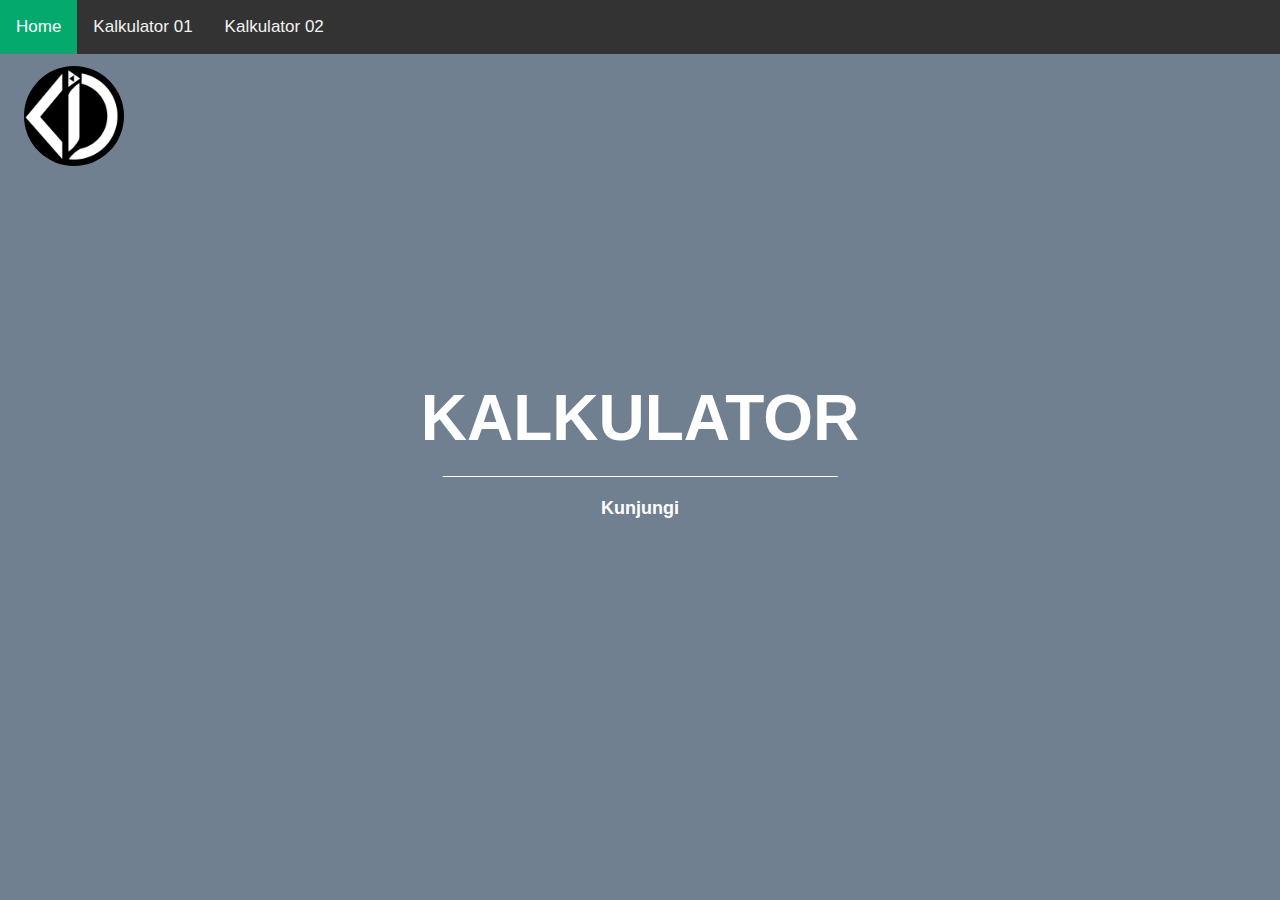
<file: index.html>
<!DOCTYPE html>
<html>
	<head>
		<meta charset="utf-8">
		<meta name="viewport" content="width=device-width, initial-scale=1.0">
		<link rel="stylesheet" type="text/css" href="css/index.css">
	    <link rel="stylesheet" href="https://cdnjs.cloudflare.com/ajax/libs/font-awesome/4.7.0/css/font-awesome.min.css">
	    <link rel="stylesheet" href="https://www.w3schools.com/w3css/4/w3.css">
		<link rel="stylesheet" href="https://fonts.googleapis.com/css?family=Raleway">
		<title>Homepage</title>
	</head>
	<body>
		<div class="topnav" id="myTopnav">
	        <a href="index.html" class="active">Home</a>
	        <a href="kalku1.html">Kalkulator 01</a>
	        <a href="kalku2.php">Kalkulator 02</a>
	        <a href="javascript:void(0);" class="icon" onclick="myFunction()">
	            <i class="fa fa-bars"></i>
	        </a>
	    </div>
	    <div class="w3-animate-opacity w3-text-white">
	    	<div class="w3-padding-large">
	    		<a href="https://www.instagram.com/lokerpolsri" target="_blank">
	      			<img src="img/logo.jpeg" class="img-circle" width="100" height="100">
	    		</a>
  			</div>
		    <div class="w3-display-middle">
		    	<h1 class="w3-jumbo w3-animate-top"><b>KALKULATOR</h1>
		    	<hr class="w3-border-white" style="margin:auto;width:90%">
		      	<a href="kalku1.html" Style="text-decoration:none">
		        	<p class="w3-large w3-center">Kunjungi</p>
		      	</a>
	  		</div>
  		</div>
	    <script>
			function myFunction() {
		    var x = document.getElementById("myTopnav");
		    if (x.className === "topnav") {
		        x.className += " responsive";
		    } else {
		        x.className = "topnav";
		    }
		}
		</script>
	</body>
</html>
</file>
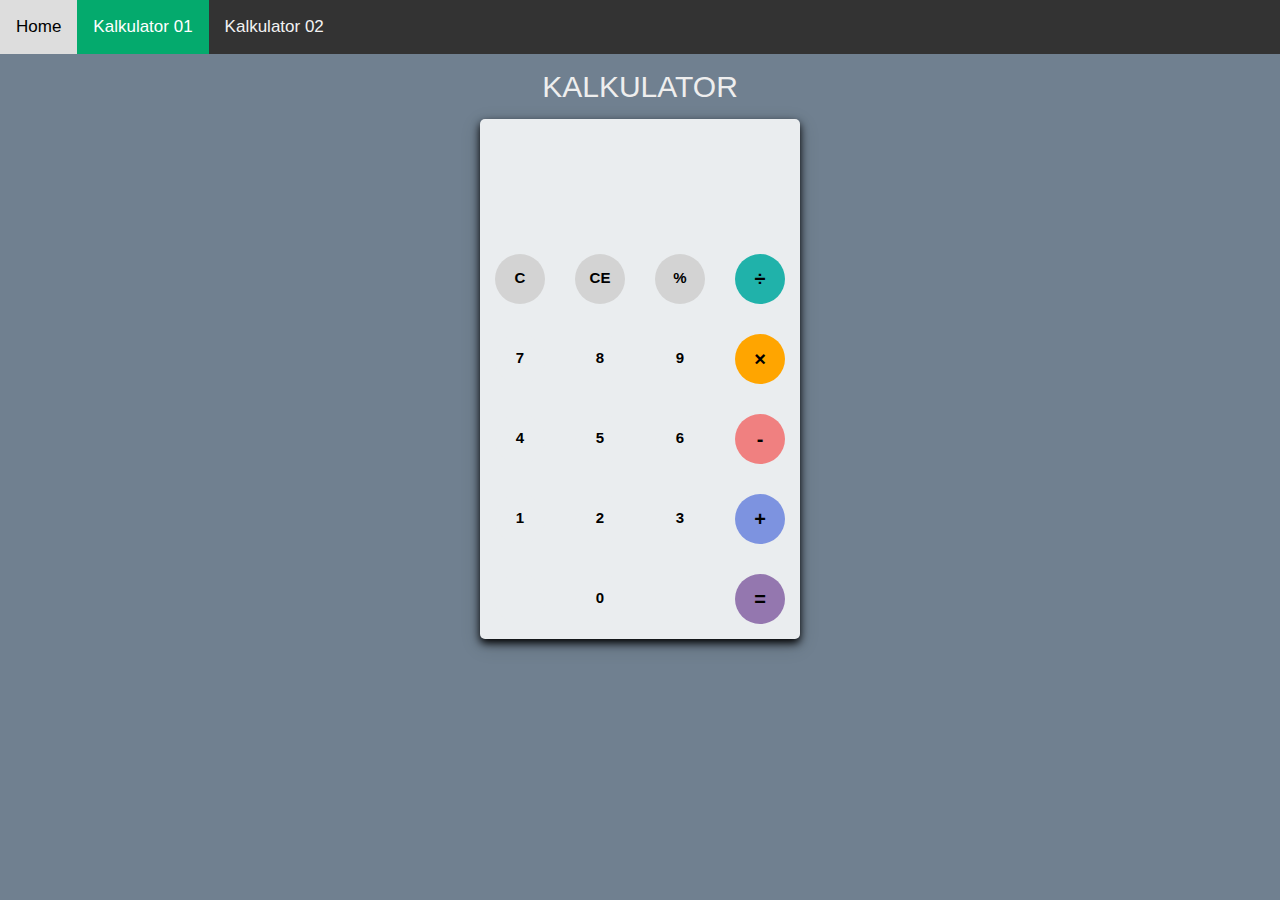
<file: kalku1.html>
<!DOCTYPE html>
<html>
    <head>
        <meta name="viewport" content="width=device-width, initial-scale=1.0">
        <link rel="stylesheet" type="text/css" href="css/kalku1.css">
        <link rel="stylesheet" href="https://cdnjs.cloudflare.com/ajax/libs/font-awesome/4.7.0/css/font-awesome.min.css">
        <link rel="stylesheet" href="https://www.w3schools.com/w3css/4/w3.css">
        <title>Kalkulator 01</title>
    </head>
    <body>
        <div class="topnav" id="myTopnav">
            <a href="index.html">Home</a>
            <a href="kalku1.html" class="active">Kalkulator 01</a>
            <a href="kalku2.php">Kalkulator 02</a>
            <a href="javascript:void(0);" class="icon" onclick="myFunction()">
                <i class="fa fa-bars"></i>
            </a>
        </div>
        <h2 class="judul">KALKULATOR</h2>
        <div id="calculator">
            <div id="result">
                <div id="history">
                    <p id="history-value"></p>
                </div>
                <div id="output">
                    <p id="output-values"></p>
                </div>
            </div>
            <div id="keyboard">
                <button class="operator" id="clear">C</button>
                <button class="operator" id="backspace">CE</button>
                <button class="operator" id="%">%</button>
                <button class="operator" id="/">&#247;</button>
                <button class="number" id="7">7</button>
                <button class="number" id="8">8</button>
                <button class="number" id="9">9</button>
                <button class="operator" id="*">&times;</button>
                <button class="number" id="4">4</button>
                <button class="number" id="5">5</button>
                <button class="number" id="6">6</button>
                <button class="operator" id="-">-</button>
                <button class="number" id="1">1</button>
                <button class="number" id="2">2</button>
                <button class="number" id="3">3</button>
                <button class="operator" id="+">+</button>
                <button class="empty" id="empty"></button>
                <button class="number" id="0">0</button>
                <button class="empty" id="empty"></button>
                <button class="operator" id="=">=</button>
            </div>
        </div>
        <script src="javascript/kalku1.js"></script>
    </body>
</html>
</file>
<file: css/index.css>
body{
	font-family: 'Open Sans',sans-serif;
	background-color:#708090;
}

.topnav {
  overflow: hidden;
  background-color: #333;
}

.topnav a {
  float: left;
  display: block;
  color: #f2f2f2;
  text-align: center;
  padding: 14px 16px;
  text-decoration: none;
  font-size: 17px;
}

.topnav a:hover {
  background-color: #ddd;
  color: black;
}

.topnav a.active {
  background-color: #04AA6D;
  color: white;
}

.topnav .icon {
  display: none;
}

@media screen and (max-width: 600px) {
  .topnav a:not(:first-child) {display: none;}
  .topnav a.icon {
    float: right;
    display: block;
  }
}

@media screen and (max-width: 600px) {
  .topnav.responsive {position: relative;}
  .topnav.responsive .icon {
    position: absolute;
    right: 0;
    top: 0;
  }
  .topnav.responsive a {
    float: none;
    display: block;
    text-align: left;
  }
}

.img-circle {
  border-radius: 50%;
  -moz-border-radius: 50%;
  -webkit-border-radius: 50%;
}
</file>
<file: css/kalku1.css>
body{
	font-family: 'Open Sans',sans-serif;
	background-color:#708090;
}

.topnav {
  overflow: hidden;
  background-color: #333;
}

.topnav a {
  float: left;
  display: block;
  color: #f2f2f2;
  text-align: center;
  padding: 14px 16px;
  text-decoration: none;
  font-size: 17px;
}

.topnav a:hover {
  background-color: #ddd;
  color: black;
}

.topnav a.active {
  background-color: #04AA6D;
  color: white;
}

.topnav .icon {
  display: none;
}

@media screen and (max-width: 600px) {
  .topnav a:not(:first-child) {display: none;}
  .topnav a.icon {
    float: right;
    display: block;
  }
}

@media screen and (max-width: 600px) {
  .topnav.responsive {position: relative;}
  .topnav.responsive .icon {
    position: absolute;
    right: 0;
    top: 0;
  }
  .topnav.responsive a {
    float: none;
    display: block;
    text-align: left;
  }
}

#calculator{
	width: 320px;
	height: 520px;
    background-color: #eaedef;
    margin: 0 auto;
    position: relative;
    border-radius: 5px;
    box-shadow: 0 4px 8px 0 rgba(0, 0, 0.2), 0 6px 20px 0 rgba(0,0,0,0.19);
}

#result{
    height: 120px;
}

#history{
    text-align: right;
    height: 20px;
    margin: 0 20px;
    padding-top: 20px;
    font-size: 15px;
    color: #919191;
}

#output{
    text-align: right;
    height: 60px;
    margin: 10px 20px;
    font-size: 30px;
}

#keyboard{
    height: 400px;
}

.judul{
    text-align: center;
    color: #eee;
    font-weight: normal;
}

.operator, .number, .empty{
    width: 50px;
    height: 50px;
    margin: 15px;
    float: left;
    border-radius: 50%;
    border-width: 0;
    font-size: 15px;
    font-weight: bold;
}

.number, .empty{
    background-color: #eaedef;
}

.operator{
    background-color:lightgrey;
}

.number, .operator{
    cursor: pointer;
}

.number:active, .operator:active{
    font-size: 13px;
}

.number:focus, .operator:focus, .empty:focus{
    outline: 0;
}

button:nth-child(4){
    font-size: 20px;
    background-color: #20b2aa;
}

button:nth-child(8){
    font-size: 20px;
    background-color: #ffa500;
}

button:nth-child(12){
    font-size: 20px;
    background-color: #f08080;
}

button:nth-child(16){
    font-size: 20px;
    background-color: #7d93e0;
}

button:nth-child(20){
    font-size: 20px;
    background-color: #9477af;
}
</file>
